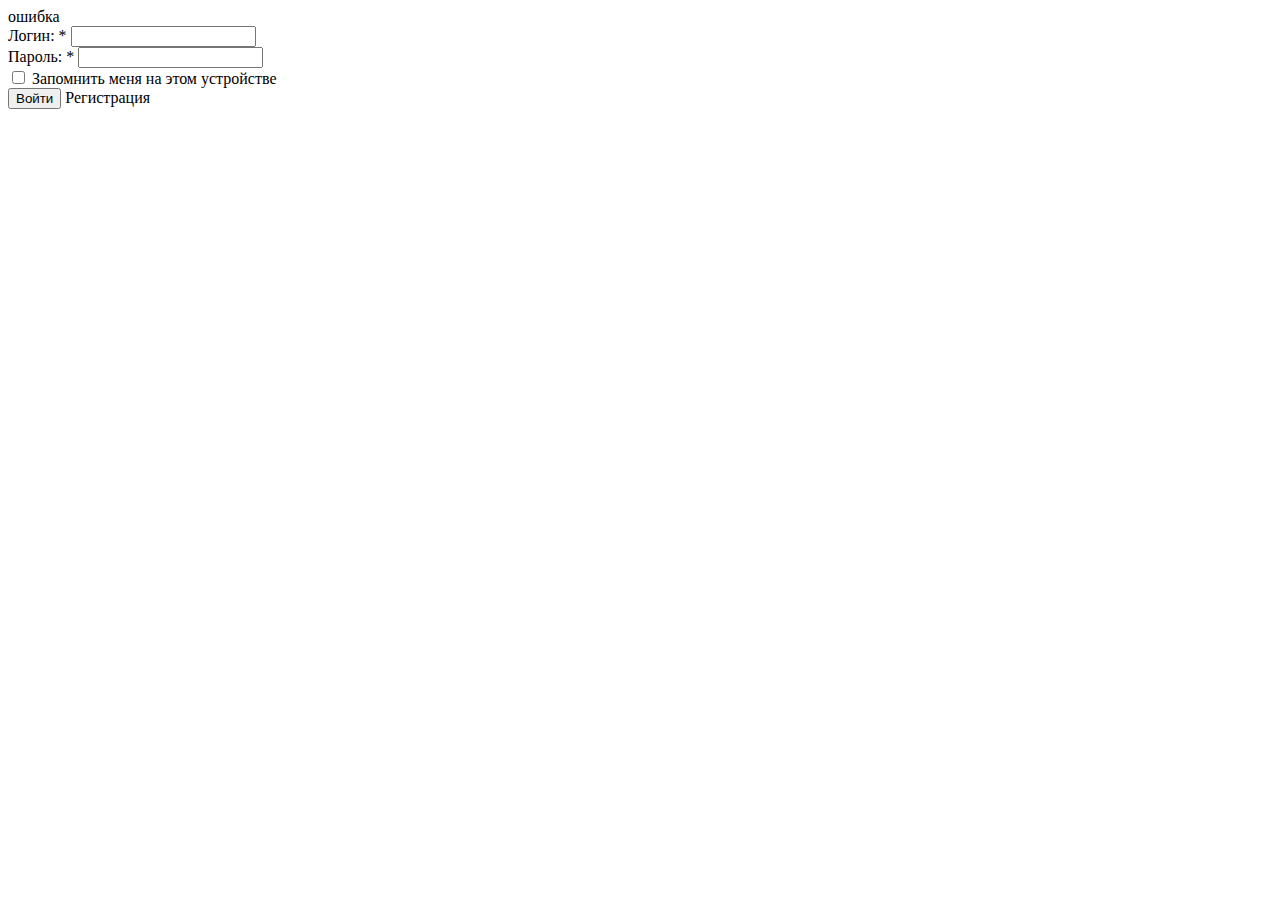
<file: src/main/resources/static/templates/login.html>
<!DOCTYPE html>

<html lang="en"
      xmlns:th="http://www.thymeleaf.org">
<head>
    <th:block th:fragment="header">
        <title th:text="#{page.siteTitle}+'.'+#{page.login.title}">Login Page</title>
        <meta name="viewport" content="width=device-width, initial-scale=1, shrink-to-fit=no">
    </th:block>
</head>
<body>
<div class="card br-pagebody" th:fragment="main">

    <div th:replace="fragment/page-content::pageTitle
    (title=#{page.login.title},description=#{page.login.title},iconClass='ion-android-contact') "/>


    <div class=" br-pagebody padding-site">

        <form class="login-form row-mgb-25" method="POST" th:action="@{/authenticateTheUser}">
            <div class="col-xs-15">
                <div>
                    <div th:if="${param.error} != null">
                        <div class="alert alert-danger col-xs-offset-1 col-xs-10"
                             th:text="#{page.login.errorText}">
                            ошибка
                        </div>
                    </div>
                </div>
            </div>


            <div class="row">
                <div class="form-group">
                    <label class="form-control-label" th:text="#{page.login.loginText}+':'"> Логин: <span
                            class="tx-danger">*</span></label>
                    <input class="form-control" id="inputLogin" name="username" th:placeholder="#{page.login.loginText}"
                           type="text"
                           value="">
                </div>
                <div class="form-group">
                    <label class="form-control-label" th:text="#{page.login.passwordText}+':'"> Пароль: <span
                            class="tx-danger">*</span></label>
                    <input class="form-control" id="inputPassword" name="password" type="password" value="">
                </div>
                <div class="form-group">
                    <input class="form-check-input" id="inputRemember" name="remember-me" type="checkbox">
                    <label class="form-check-label ckbox" for="inputRemember"
                           th:text="#{page.login.rememberMeThis}">Запомнить меня на этом устройстве</label>
                </div>
            </div>

            <button class="btn btn-info" th:text="#{page.login.submitText}" type="submit">Войти</button>
            <a class="btn btn-success" role="button" th:href="@{/reg}"
               th:text="#{page.login.registerText}">Регистрация</a>

        </form>
    </div>
    <br>
    <br>
    <br>

</div>


</body>
</html>
</file>
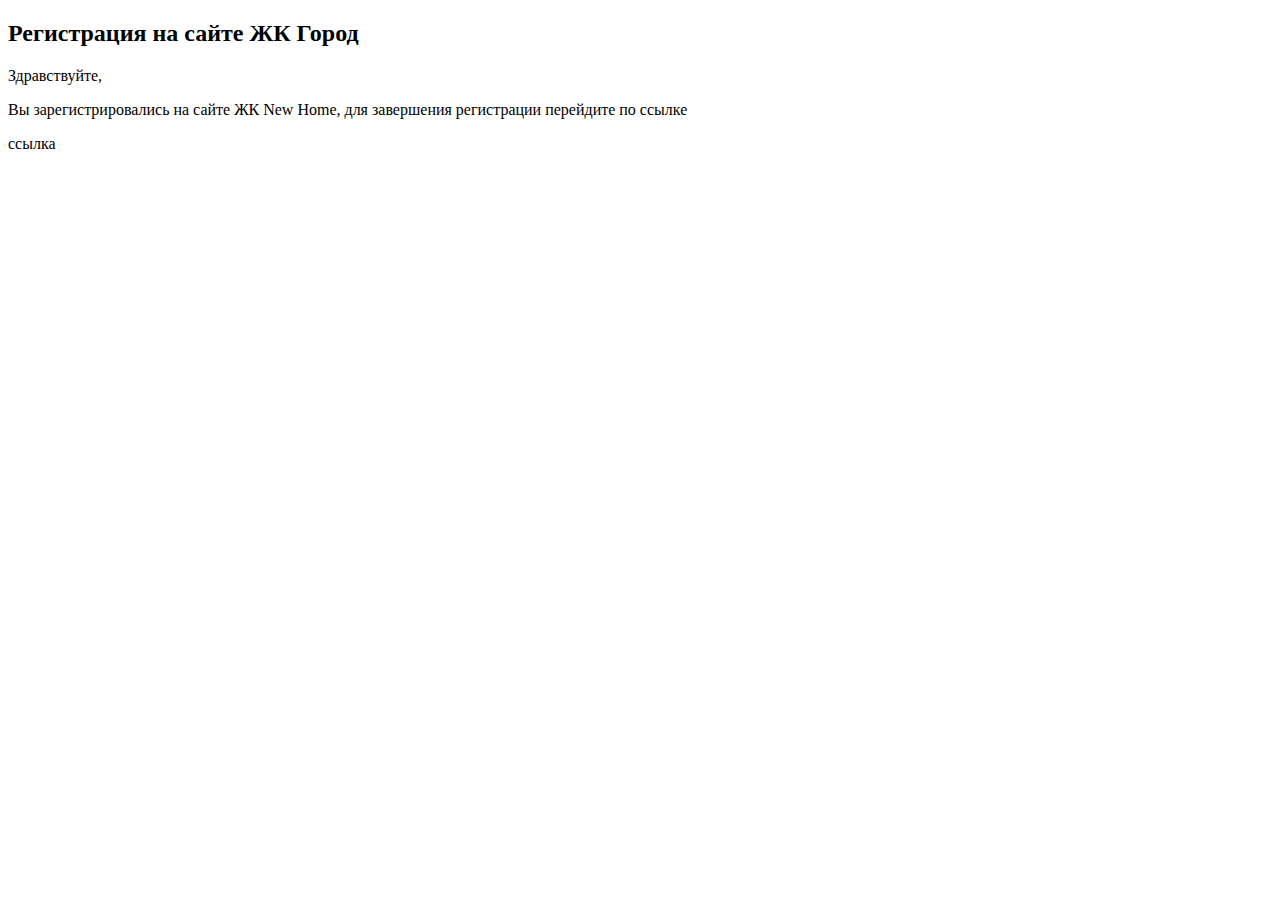
<file: src/main/resources/static/templates/registration/mail/registration-mail.html>
<!DOCTYPE html>
<html xmlns:th="http://www.thymeleaf.org">
<head>
    <meta http-equiv="Content-Type" content="text/html; charset=UTF-8"/>
</head>
<body>

<!--<h2 th:text="#{mail.page.authentication.head}"/>-->
<h2>Регистрация на сайте ЖК Город </h2>
<p><span>Здравствуйте,  </span><span th:text="${user} + '!'"/></p>
<p><span> Вы зарегистрировались на сайте ЖК New Home, для завершения регистрации перейдите по ссылке</span></p>
<p></p>
<p><a th:href="${password}"><span th:text="${password}"> ссылка</span> </a></p>


<!--<p><span th:text="#{mail.page.authentication.hi} + ' ' + ${user.getEmail()} + '!'"/></p>-->
<!--<p><span th:text="#{mail.page.authentication.password_message} + ' '"/><span th:text="${password}"/></p>-->
<!--<a th:href="@{letstalkbuddy.com/registration(id=${user.getId()})}">подтвердить e-mail</a>-->
</body>
</html>
</file>
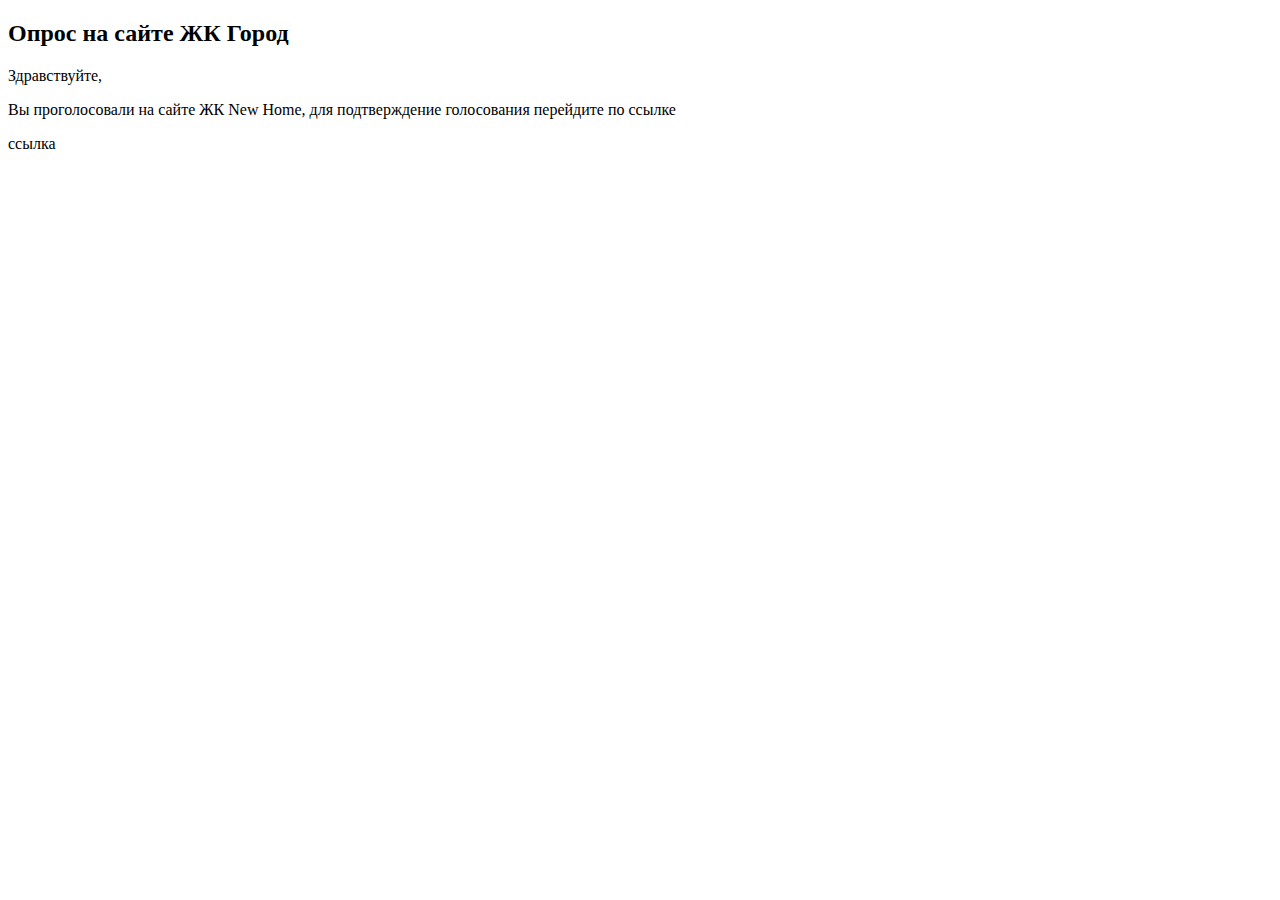
<file: src/main/resources/static/templates/registration/mail/registration-question-mail.html>
<!DOCTYPE html>
<html xmlns:th="http://www.thymeleaf.org">
<head>
    <meta content="text/html; charset=UTF-8" http-equiv="Content-Type"/>
</head>
<body>

<!--<h2 th:text="#{mail.page.authentication.head}"/>-->
<h2>Опрос на сайте ЖК Город </h2>
<p><span>Здравствуйте,  </span><span th:text="${user} + '!'"/></p>
<p><span> Вы проголосовали на сайте ЖК New Home, для подтверждение голосования перейдите по ссылке</span></p>
<p></p>
<p><a th:href="${password}"><span th:text="${password}"> ссылка</span> </a></p>
<p></p>


<!--<p><span th:text="#{mail.page.authentication.hi} + ' ' + ${user.getEmail()} + '!'"/></p>-->
<!--<p><span th:text="#{mail.page.authentication.password_message} + ' '"/><span th:text="${password}"/></p>-->
<!--<a th:href="@{letstalkbuddy.com/registration(id=${user.getId()})}">подтвердить e-mail</a>-->
</body>
</html>
</file>
